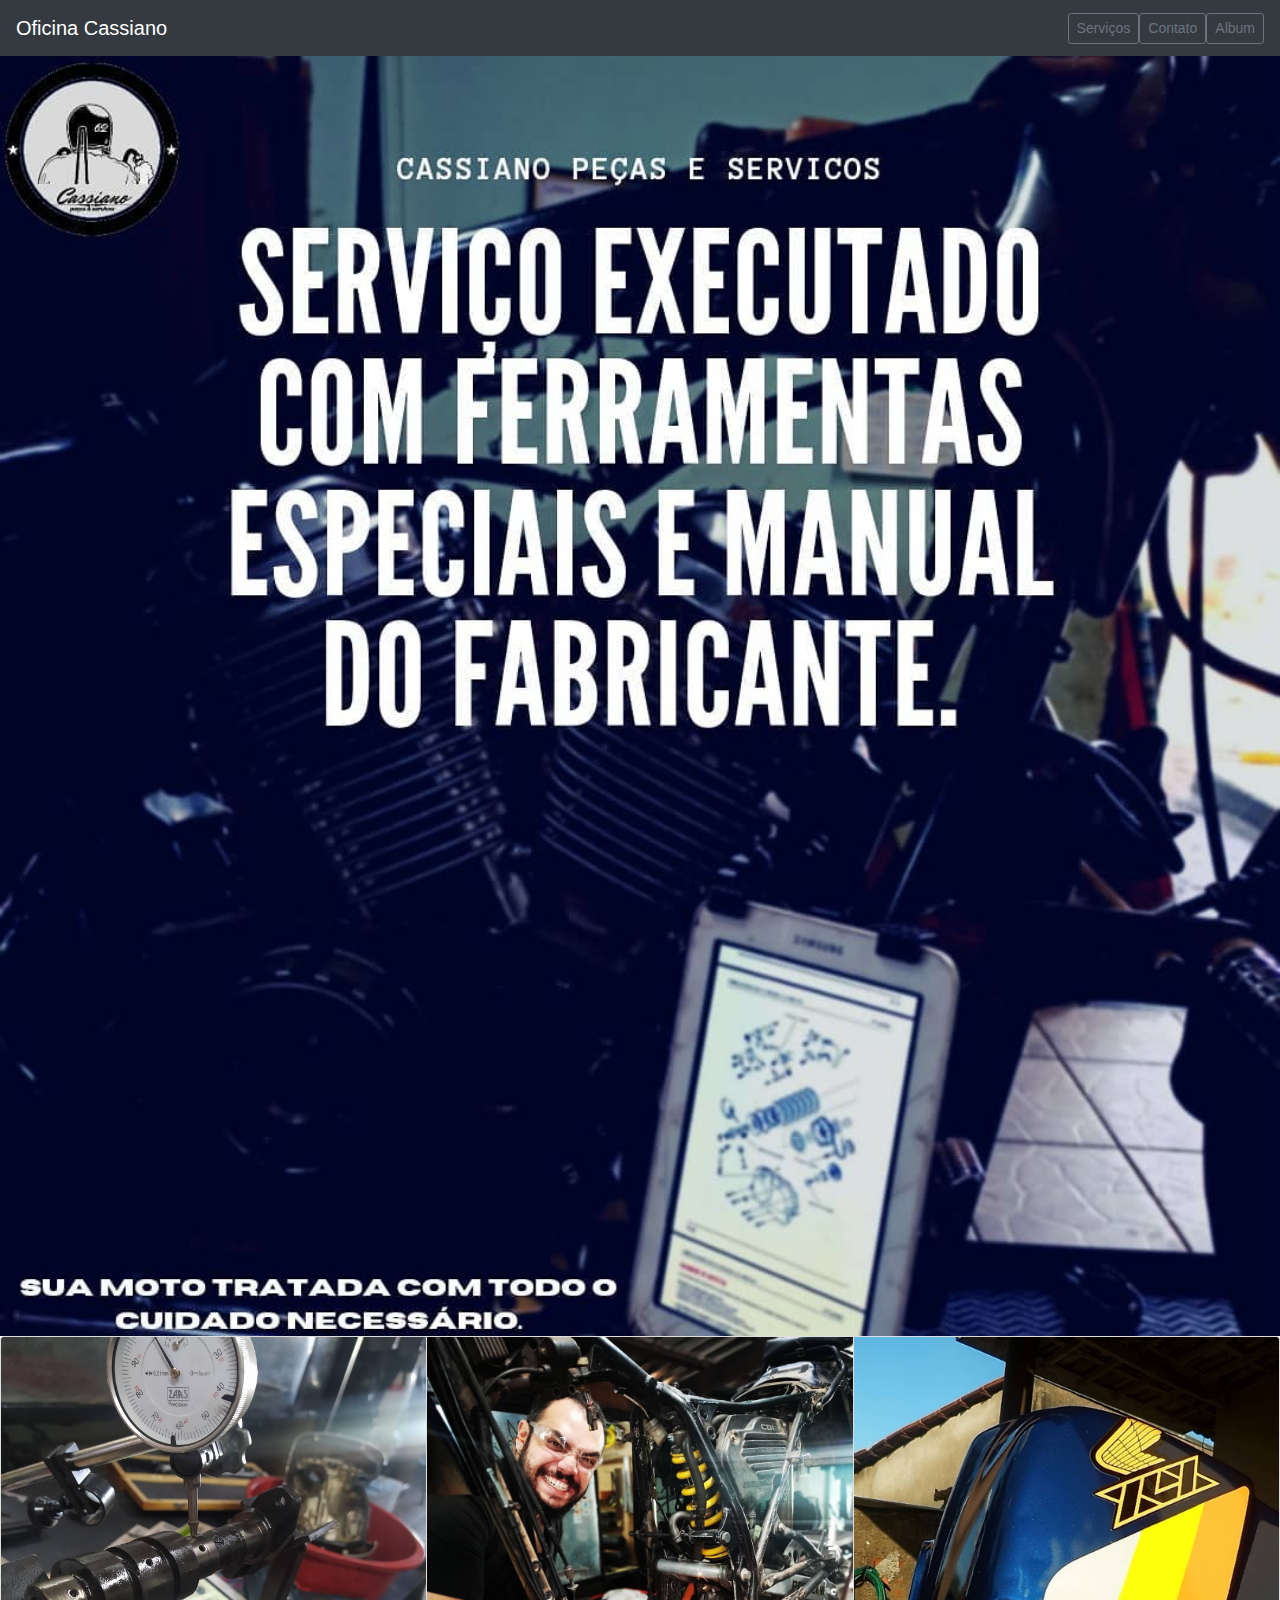
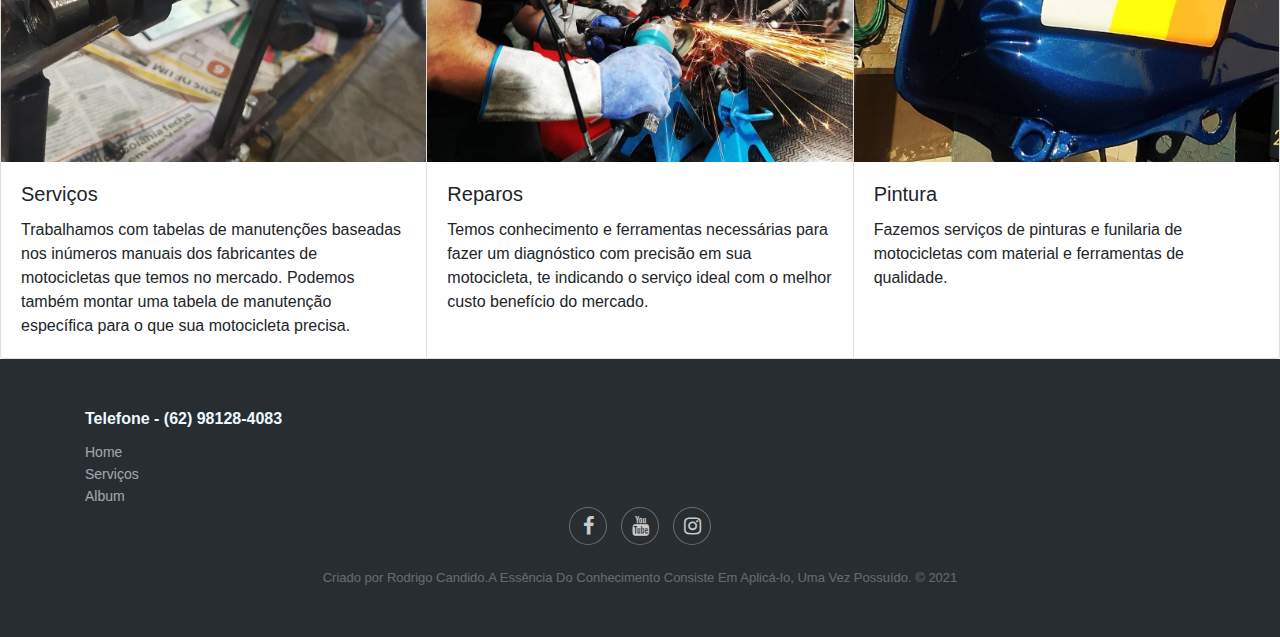
<file: index.html>
<!DOCTYPE html>
<html lang="pt-br">
<head>
    <meta charset="UTF-8">
    <meta http-equiv="X-UA-Compatible" content="IE=edge">
    <meta name="viewport" content="width=device-width, initial-scale=1.0">
    <title>OFICINA</title>
    <link rel="stylesheet" href="bootstrap-4.0.0/dist/css/bootstrap.min.css">
</head>
<body>


    <nav class="navbar navbar-dark bg-dark">
        <a class="navbar-brand" href="index.html">Oficina Cassiano</a>
        <form class="form-inline">
            <a class="btn btn-sm btn-outline-secondary" href="#p1" role="button">Serviços</a>
            <a class="btn btn-sm btn-outline-secondary" href="#p2" role="button">Contato</a>
            <a class="btn btn-sm btn-outline-secondary" href="album.html" role="button">Album</a>
        </form>
    </nav>
    <img src="cass_1.png" class="img-fluid" alt="peças">
   
    <div class="card-group" id="p1">
        <div class="card">
            <img src="serv_3.jfif" class="card-img-top" alt="...">
            
          <div class="card-body" >
            <h5 class="card-title">Serviços</h5>
            <p class="card-text"> Trabalhamos com tabelas de manutenções baseadas nos inúmeros manuais dos fabricantes de motocicletas que temos no mercado. Podemos também montar uma tabela de manutenção específica para o que sua motocicleta precisa.</p>
           
          </div>
        </div>
        <div class="card">
            <img src="serv.jpg" class="card-img-top" alt="...">
          <div class="card-body">
            <h5 class="card-title">Reparos</h5>
            <p class="card-text"> Temos conhecimento e ferramentas necessárias para fazer um diagnóstico com precisão em sua motocicleta, te indicando o serviço ideal com o melhor custo benefício do mercado.</p>
           
          </div>
        </div>
        <div class="card">
            <img src="serv_2.jpg" class="card-img-top" alt="...">
          <div class="card-body">
            <h5 class="card-title">Pintura</h5>
            <p class="card-text"> Fazemos serviços de pinturas e funilaria de motocicletas com material e ferramentas de qualidade.</p>
            
          </div>
        </div>
      </div>
  
  
    <footer id="p2">
        <link rel="stylesheet" href="https://cdnjs.cloudflare.com/ajax/libs/font-awesome/4.7.0/css/font-awesome.min.css">
        <link rel="stylesheet" href="style.css">
          <div class="footer-dark">
            <div class="container">
                <div class="row">
                  
                    <div class="col-md-3 item">
                        <h3>Telefone - (62) 98128-4083</h3>
                        <ul>
                            <li><a href="#">Home</a></li>
                            <li><a href="#p1">Serviços</a></li>
                            <li><a href="album.html">Album</a></li>
                        </ul>
                    </div>
                  </div>
                    
                    <div class="col item social"><a href="https://www.facebook.com/guylherme.cruvinel"><i class="fa fa-facebook"></i></a><a href="https://www.youtube.com/channel/UCfIZUF1eIzihNNJL-ACGGOA/featured"><i class="fa fa-youtube"></i></a><a href="https://www.instagram.com/oficina_cassiano/"><i class="fa fa-instagram"></i></a></div>
                </div>
                <p class="copyright"> Criado por Rodrigo Candido.A Essência Do Conhecimento Consiste Em Aplicá-lo, Uma Vez Possuído. © 2021</p>
            </div>
          </div>
    </footer>
    
    
</body>
</html>
</file>
<file: style.css>
.footer-dark {
    padding: 50px 0;
    color: #f0f9ff;
    background-color: #282d32
}

.footer-dark h3 {
    margin-top: 0;
    margin-bottom: 12px;
    font-weight: bold;
    font-size: 16px
}

.footer-dark ul {
    padding: 0;
    list-style: none;
    line-height: 1.6;
    font-size: 14px;
    margin-bottom: 0
}

.footer-dark ul a {
    color: inherit;
    text-decoration: none;
    opacity: 0.6
}

.footer-dark ul a:hover {
    opacity: 0.8
}

@media (max-width:767px) {
    .footer-dark .item:not(.social) {
        text-align: center;
        padding-bottom: 20px
    }
}

.footer-dark .item.text {
    margin-bottom: 36px
}

@media (max-width:767px) {
    .footer-dark .item.text {
        margin-bottom: 0
    }
}

.footer-dark .item.text p {
    opacity: 0.6;
    margin-bottom: 0
}

.footer-dark .item.social {
    text-align: center
}

@media (max-width:991px) {
    .footer-dark .item.social {
        text-align: center;
        margin-top: 20px
    }
}

.footer-dark .item.social>a {
    font-size: 20px;
    width: 36px;
    height: 36px;
    line-height: 36px;
    display: inline-block;
    text-align: center;
    border-radius: 50%;
    box-shadow: 0 0 0 1px rgba(255, 255, 255, 0.4);
    margin: 0 8px;
    color: #fff;
    opacity: 0.75
}

.footer-dark .item.social>a:hover {
    opacity: 0.9
}

.footer-dark .copyright {
    text-align: center;
    padding-top: 24px;
    opacity: 0.3;
    font-size: 13px;
    margin-bottom: 0
}
</file>
